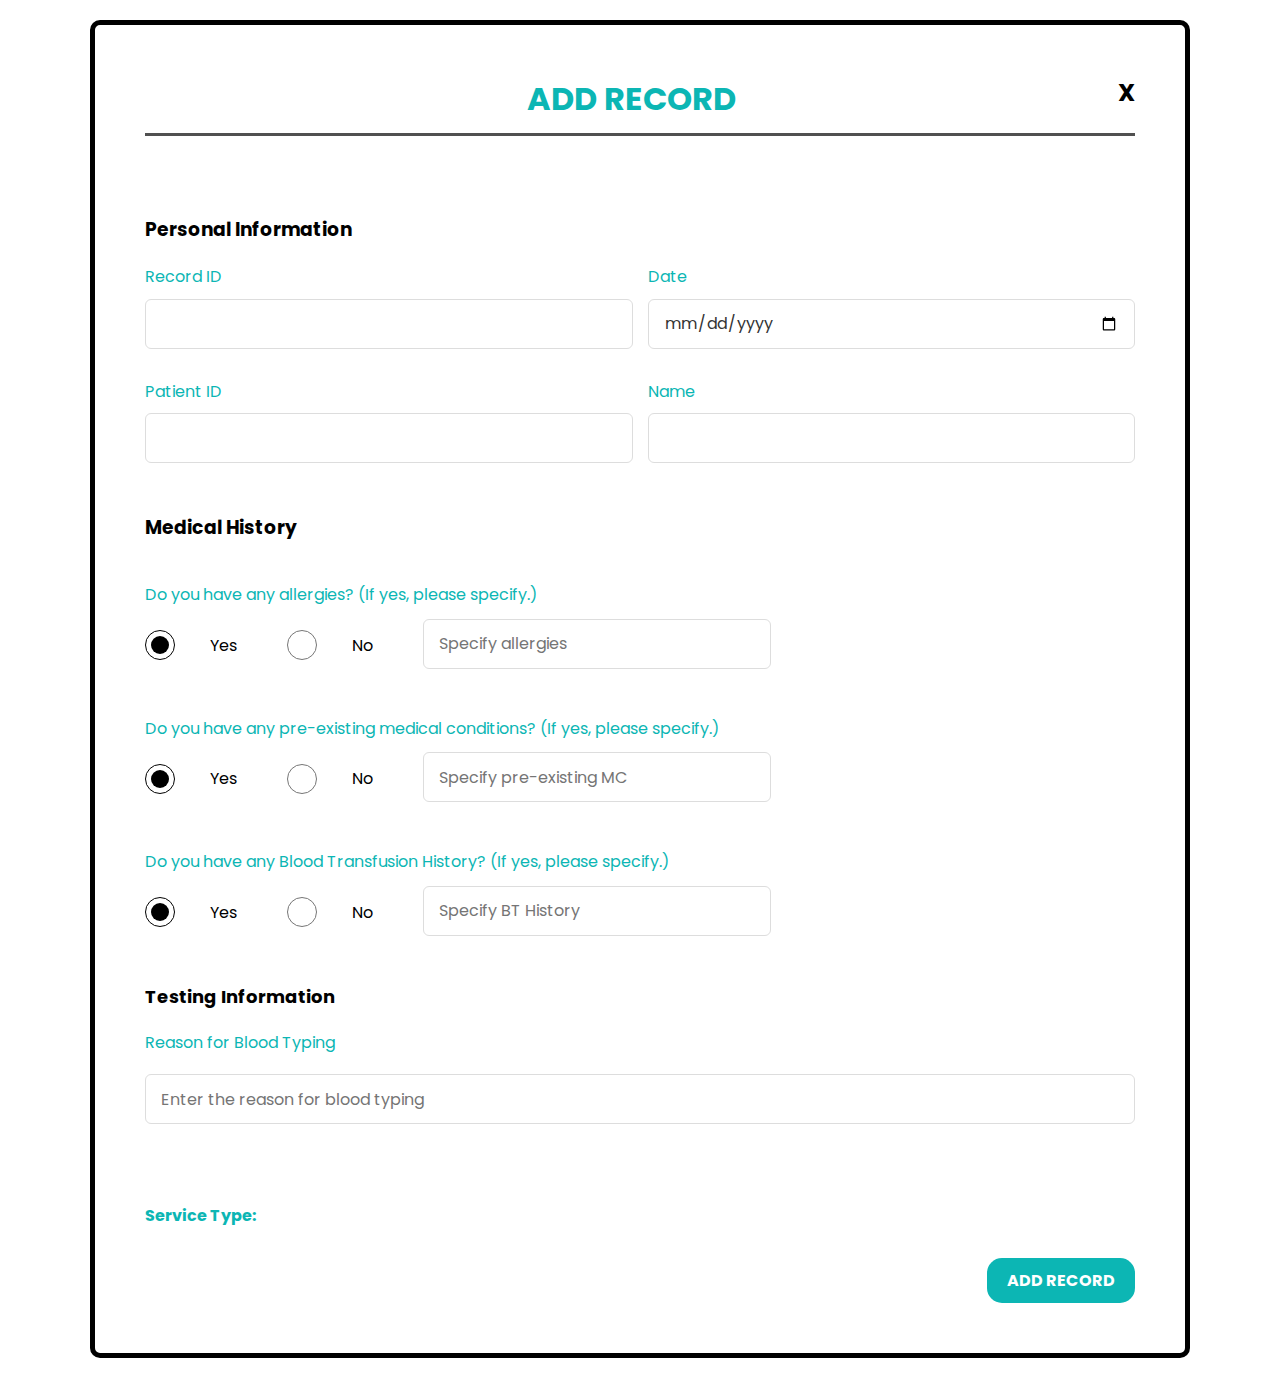
<file: BloodTypingForm.html>
<!DOCTYPE html>
<html lang="en">
  <head>
    <meta charset="UTF-8" />
    <meta name="viewport" content="width=device-width, initial-scale=1.0" />
    <meta http-equiv="X-UA-Compatible" content="ie=edge" />
    <!--<title>Registration Form in HTML CSS</title>-->
    <!---Custom CSS File--->
    <link rel="stylesheet" href="BloodTyping.css" />
  </head>
  <body>
    <section class="container">
      <div>
        <span class="close-button" onclick="closeForm()">X</span>
      </div>
      <div>
        <header style="font-weight: bold;">ADD RECORD</header>
      </div>
      <form action="#" class="form">
        <h3>Personal Information</h3>
        <div class="column">
          <div class="input-box">
            <label>Record ID</label>
            <input type="text"/>
          </div>
          <div class="input-box">
            <label>Date</label>
            <input type="date" placeholder="Enter birth date" required />
          </div>
        </div>
        <div class="column">
          <div class="input-box">
            <label>Patient ID</label>
            <input type="text"/>
          </div>
          <div class="input-box">
            <label>Name</label>
            <input type="text"/>
        </div>
        </div>
        <h3>Medical History</h3>
        <div class="ask-box">
          <h3 style="color: #0CB6B4;">Do you have any allergies? (If yes, please specify.)</h3>
          <div class="ask-option">
              <div class="ask">
                  <input type="radio" name="allergies" checked />
                  <label>Yes</label>
              </div>
              <div class="ask">
                  <input type="radio" name="allergies" />
                  <label>No</label>
              </div>
              <div class="column">
                  <div class="input-box" style="margin-top: -1%;">
                      <input type="text" placeholder="Specify allergies" />
                  </div>
              </div>
          </div>
      </div>
      
      <div class="ask-box">
          <h3 style="color: #0CB6B4;">Do you have any pre-existing medical conditions? (If yes, please specify.)</h3>
          <div class="ask-option">
              <div class="ask">
                  <input type="radio" name="medical-conditions" checked />
                  <label>Yes</label>
              </div>
              <div class="ask">
                  <input type="radio" name="medical-conditions" />
                  <label>No</label>
              </div>
              <div class="column">
                  <div class="input-box" style="margin-top: -1%;">
                      <input type="text" placeholder="Specify pre-existing MC" />
                  </div>
              </div>
          </div>
      </div>
      
      <div class="ask-box">
          <h3 style="color: #0CB6B4;">Do you have any Blood Transfusion History? (If yes, please specify.)</h3>
          <div class="ask-option">
              <div class="ask">
                  <input type="radio" name="transfusion-history" checked />
                  <label>Yes</label>
              </div>
              <div class="ask">
                  <input type="radio" name="transfusion-history" />
                  <label>No</label>
              </div>
              <div class="column">
                  <div class="input-box" style="margin-top: -1%;">
                      <input type="text" placeholder="Specify BT History" />
                  </div>
              </div>
          </div>
      </div>
      
        <h3 style="font-weight: bolder; font-size: 18px;">Testing Information</h3>
        <div class="input-box">
          <label>Reason for Blood Typing</label>
          <input type="text" placeholder="Enter the reason for blood typing" required />
        </div>
        <p>Service Type:</p>
        <button>ADD RECORD</button>
      </form>
    </section>
  </body>
  <script src="jscript.js"></script>
</html>
</file>
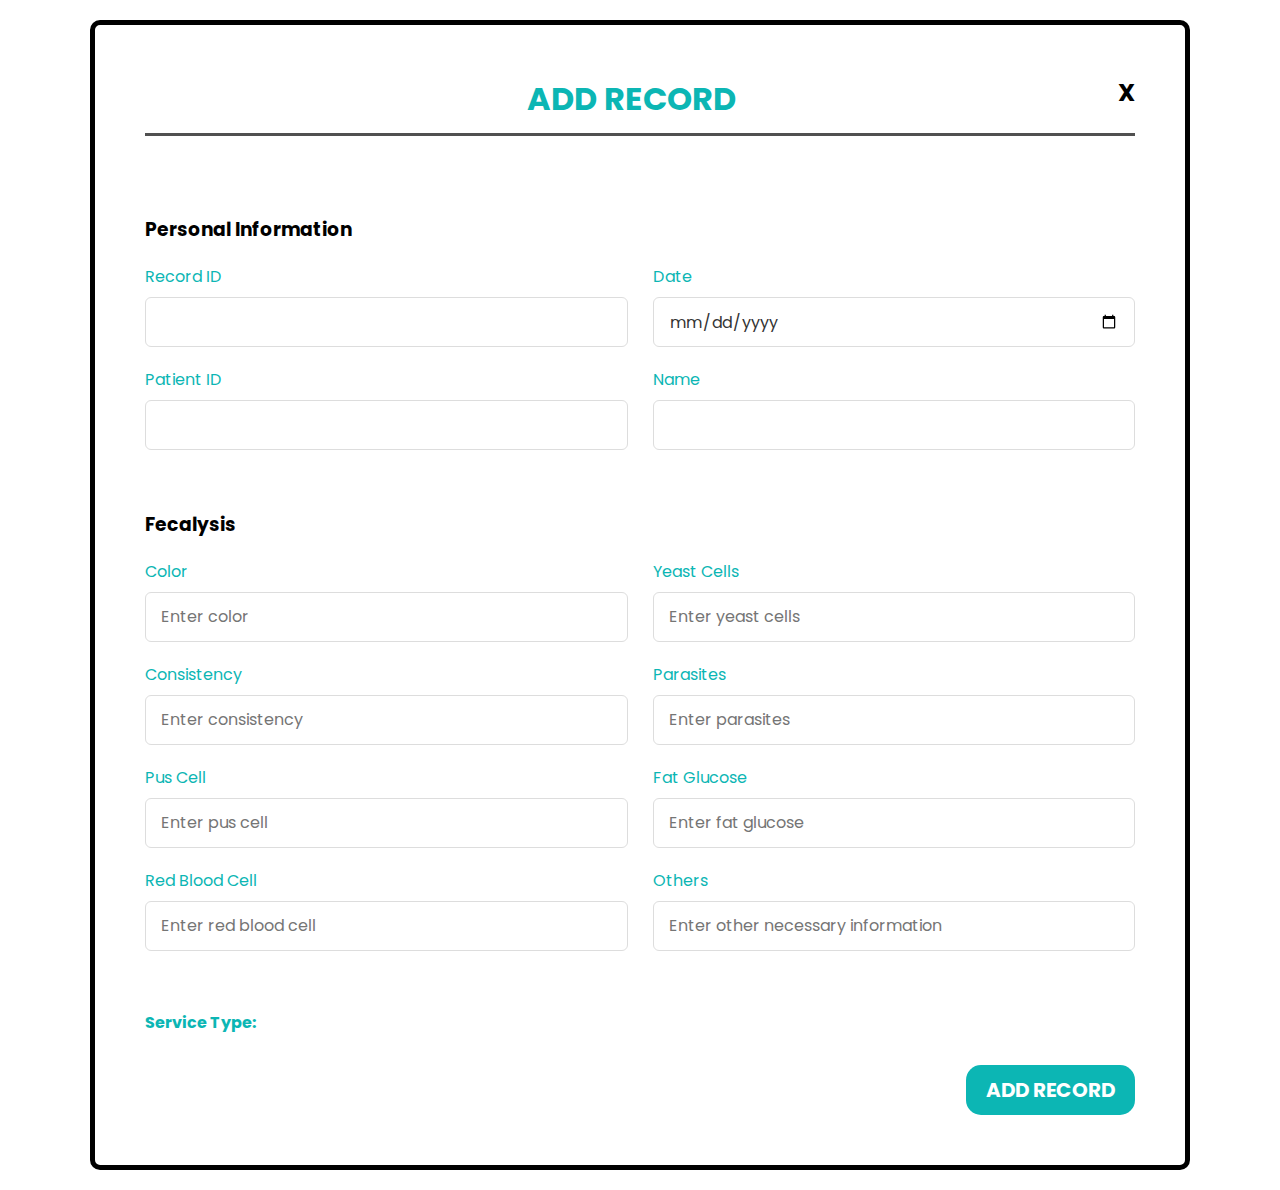
<file: FecalysisForm.html>
<!DOCTYPE html>
<html lang="en">
  <head>
    <meta charset="UTF-8" />
    <meta name="viewport" content="width=device-width, initial-scale=1.0" />
    <meta http-equiv="X-UA-Compatible" content="ie=edge" />
    <!--<title>Registration Form in HTML CSS</title>-->
    <!---Custom CSS File--->
    <link rel="stylesheet" href="fecalysis.css" />
  </head>
  <body>
    <section class="container">
      <div>
        <span class="close-button" onclick="closeForm()">X</span>
      </div>
      <div>
        <header style="font-weight: bold;">ADD RECORD</header>
      </div>
      <form action="#" class="form">
        <h3>Personal Information</h3>
        <div class="column">
          <div class="input-box">
            <label>Record ID</label>
            <input type="text"/>
          </div>
          <div class="input-box">
            <label>Date</label>
            <input type="date" placeholder="Enter birth date" required />
          </div>
        </div>
        <div class="column">
          <div class="input-box">
            <label>Patient ID</label>
            <input type="text"/>
          </div>
        <div class="input-box">
          <label>Name</label>
            <input type="text"/>
        </div>
        </div>
        <div class="input-box fecalysis">
          <h3>Fecalysis</h3>
          <div class="column">
            <div class="input-box">
              <label>Color</label>
              <input type="text" placeholder="Enter color" required/>
            </div>
            <div class="input-box">
              <label>Yeast Cells</label>
              <input type="text" placeholder="Enter yeast cells" required />
            </div>
          </div>
          <div class="column">
            <div class="input-box">
              <label>Consistency</label>
              <input type="text" placeholder="Enter consistency" required/>
            </div>
            <div class="input-box">
              <label>Parasites</label>
              <input type="text" placeholder="Enter parasites" required />
            </div>
          </div>
          <div class="column">
            <div class="input-box">
              <label>Pus Cell</label>
              <input type="text" placeholder="Enter pus cell" required/>
            </div>
            <div class="input-box">
              <label>Fat Glucose</label>
              <input type="text" placeholder="Enter fat glucose" required />
            </div>
          </div>
          <div class="column">
            <div class="input-box">
              <label>Red Blood Cell</label>
              <input type="text" placeholder="Enter red blood cell" required/>
            </div>
            <div class="input-box">
              <label>Others</label>
              <input type="text" placeholder="Enter other necessary information"/>
            </div>
          </div>
        </div>
        <p>Service Type:</p>
        <button>ADD RECORD</button>
      </form>
    </section>
  </body>
  <script src="script.js"></script>
</html>
</file>
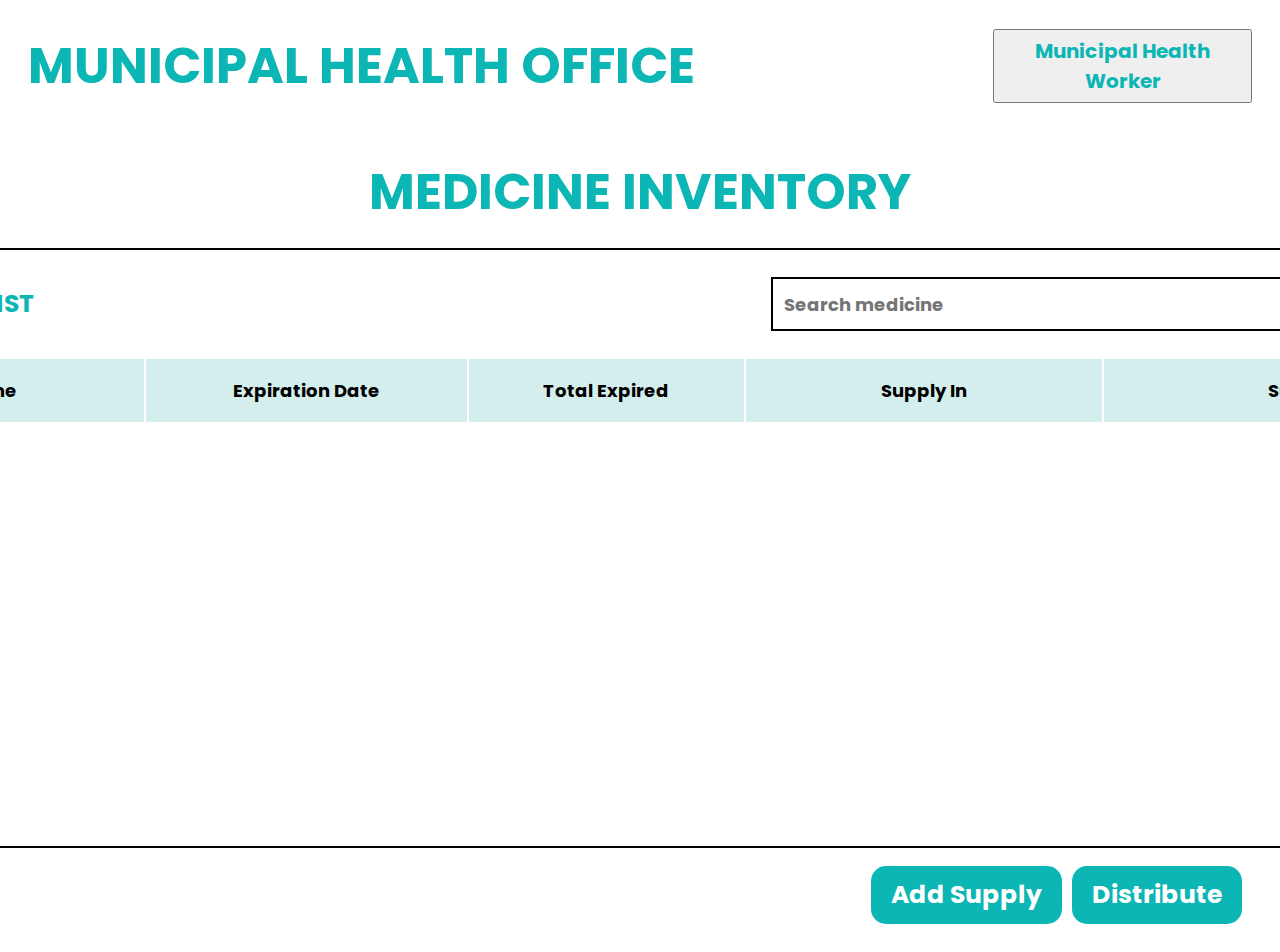
<file: medinventory.html>
<!DOCTYPE html>
<html>
<head>
    <style>
        @font-face {
            font-family: 'Poppins-Bold';
            src: url('font/Poppins/Poppins-Bold.ttf') format('truetype');
            font-weight: normal;
            font-size: 80%;
            font-style: normal;
        }
        .container {
            padding: 20px;
            display: flex;
            flex-direction: column;
            align-items: center;
        }
        .profile {
            display: flex;
            justify-content: space-between;
            align-items: center;
            width: 100%;
        }
        .profile-button {
            background-color: transparent;
            border-radius: 15px;
            color: #0CB6B4;
            font-family: 'Poppins-Bold';
        }
        .dropdown {
            position: relative;
            display: inline-block;
            stroke: #0CB6B4;
            color: #0CB6B4;
            font-family: 'Poppins-Bold';
        }

        .dropdown-content {
            display: none;
            position: absolute;
            background-color: #ffffff;
            min-width: 160px;
            box-shadow: 0 2px 4px 0 rgba(0, 0, 0, 0.2);
            z-index: 1;
        }

        .dropdown:hover .dropdown-content {
            display: block;
        }

        .dropdown-item {
            padding: 10px 15px;
            text-decoration: none;
            display: block;
            stroke: #0CB6B4;
            color: #0CB6B4;
            font-family: 'Poppins-Bold';
        }

        .dropdown-item:hover {
            background-color: #0CB6B4;
            color: rgb(255, 255, 255);
        }
        .municipal {
            text-align: center;
            text-transform: uppercase;
            color: #0CB6B4;
            font-family: 'Poppins-Bold';
            font-size: 50px;
        }
        .medicine-inventory {
            text-align: center;
            text-transform: uppercase;
            color: #0CB6B4;
            font-family: 'Poppins-Bold';
            font-size: 50px;
            margin-top: 50px;
        }
        .search-input {
            border: 2px solid #000;
            width: 80%;
            margin: 1%;
            font-size: 18px;
            font-family: 'Poppins-Bold';
        }
        .medicine-table-container {
            display: flex;
            flex-direction: column;
            align-items: center;
        }
        .medicine-table {
            border: 2px solid black;
            border-radius: 15px;
            width: 1800px;
            height: 600px;
            font-family: 'Poppins-Bold';
            margin: 1%;
        }
        .medicine-table th {
            font-family: 'Poppins-Bold';
            padding: 1%;
            font-size: 18px;
        }
        .medicine-table td {
            font-family: 'Poppins-Bold';
        }
        .action-button-container {
            display: flex;
            justify-content: flex-end;
            width: 100%;
        }
        .action-button {
            background-color: #0CB6B4;
            border: none;
            border-radius: 15px;
            color: white;
            padding: 10px 20px;
            margin-right: 10px;
            font-family: 'Poppins-Bold';
            font-size: 25px;
        }
    </style>
</head>
<body>
    <div class="container">
        <div class="profile">
            <div class="municipal">Municipal Health Office</div>
            <div class="dropdown">
                <button class="dropdown-button" style="color: #0CB6B4; font-family: Poppins-Bold; padding: 2%; font-size: 20px;">Municipal Health Worker</button>
                <div class="dropdown-content">
                    <a href="#" class="dropdown-item">Edit Profile</a>
                    <a href="#" class="dropdown-item">Logout</a>
                </div>
            </div>
        </div>
        <div class="medicine-inventory">Medicine Inventory</div>
        <div class="medicine-table-container">
            <table class="medicine-table">
                <thead>
                    <tr>
                        <th colspan="1">
                            <div>
                                <div style="color: #0CB6B4; font-family: 'Poppins-Bold'; font-size: 25px; text-transform: uppercase;">Medicine List</div>
                            </div>
                        </th>
                        <th colspan="2">
                        </th>
                        <th colspan="2">
                            <div class="center-text" style="display: flex; justify-content: center;">
                                <input type="text" class="search-input" placeholder="Search medicine" style="width: 100%; text-align: left; align-self: center; padding: 1.5%; font-family: Poppins-Bold;">
                            </div>
                        </th>                      
                    </tr>                    
                    <tr>
                        <th style="background-color: #D3EEED;">Medicine Name</th>
                        <th style="background-color: #D3EEED;">Expiration Date</th>
                        <th style="background-color: #D3EEED;">Total Expired</th>
                        <th style="background-color: #D3EEED;">Supply In</th>
                        <th style="background-color: #D3EEED;">Supply Out</th>
                    </tr>
                    
                </thead>
                <tbody>
                    <!-- Add 10 empty rows -->
                    <tr>
                        <td></td>
                        <td></td>
                        <td></td>
                        <td></td>
                        <td></td>
                    </tr>
                    <!-- ... (add more rows) ... -->
                </tbody>
            </table>
        </div>
        <div class="action-button-container">
            <button class="action-button">Add Supply</button>
            <button class="action-button">Distribute</button>
        </div>
    </div>
</body>
</html>
</file>
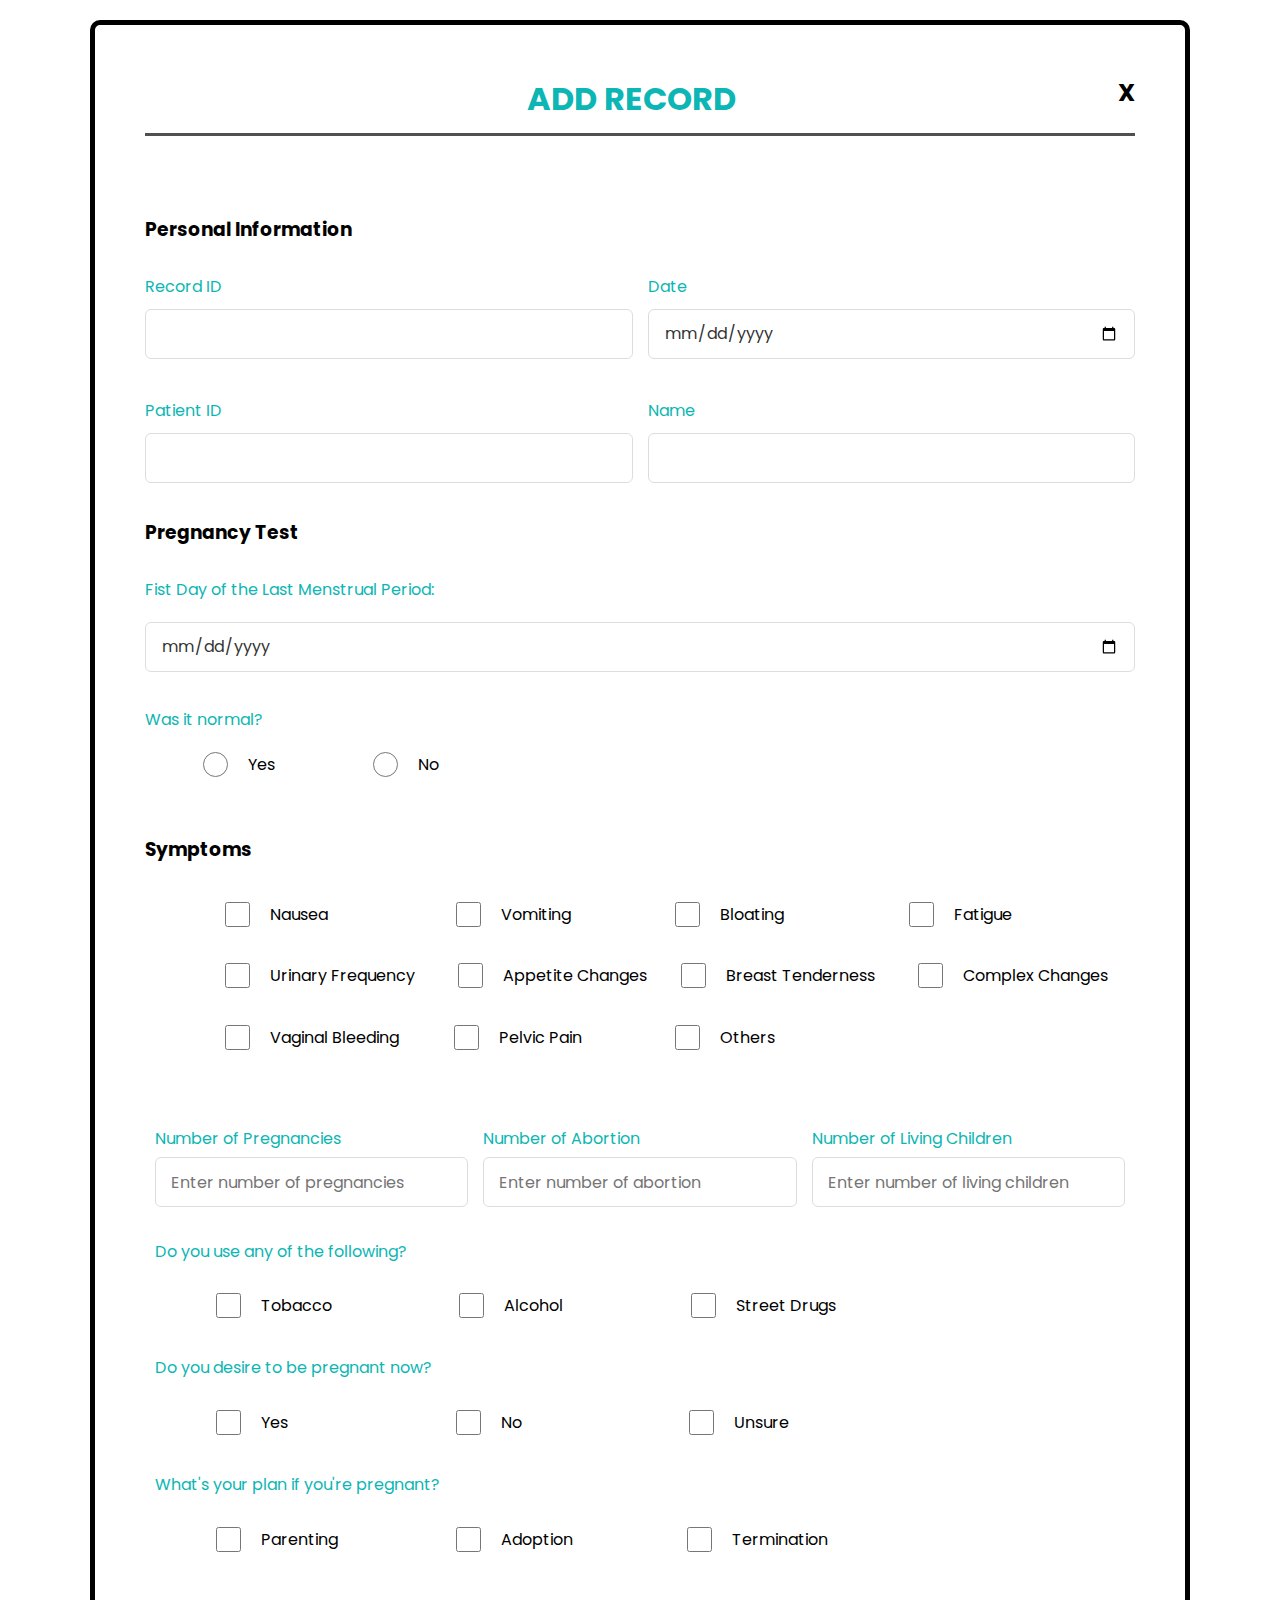
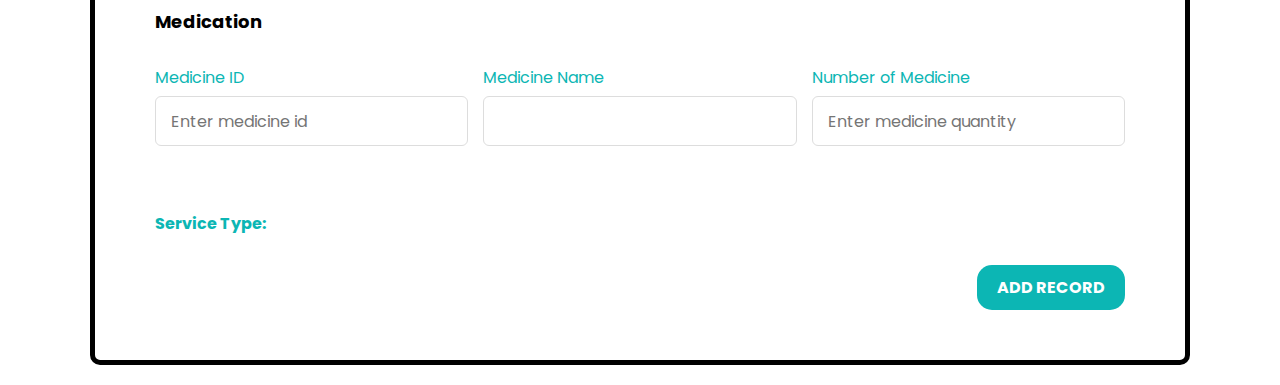
<file: PregnancyTestForm.html>
<!DOCTYPE html>
<html lang="en">
  <head>
    <meta charset="UTF-8" />
    <meta name="viewport" content="width=device-width, initial-scale=1.0" />
    <meta http-equiv="X-UA-Compatible" content="ie=edge" />
    <!--<title>Registration Form in HTML CSS</title>-->
    <!---Custom CSS File--->
    <link rel="stylesheet" href="Pregnancy.css" />
  </head>
  <body>
    <section class="container">
      <div>
        <span class="close-button" onclick="closeForm()">X</span>
      </div>
      <div>
        <header style="font-weight: bold;">ADD RECORD</header>
      </div>
      <form action="#" class="form">
        <h3>Personal Information</h3>
        <div class="column">
          <div class="input-box">
            <label>Record ID</label>
            <input type="text"/>
          </div>
          <div class="input-box">
            <label>Date</label>
            <input type="date" placeholder="Enter birth date" required />
          </div>
        </div>
        <div class="column">
          <div class="input-box">
            <label>Patient ID</label>
            <input type="text"/>
          </div>
          <div class="input-box">
            <label>Name</label>
            <input type="text"/>
        </div>
        </div>
        <h3>Pregnancy Test</h3>
        <div class="column">
          <div class="input-box">
            <label>Fist Day of the Last Menstrual Period: </label>
            <input type="date"  required />
          </div>
          </div>
          <div class="ask-box">
            <h3 style="color: #0CB6B4;">Was it normal?</h3>
            <div class="ask-option">
              <div class="ask">
                <input type="radio" name="medical-conditions"/>
                <label>Yes</label>
              </div>
              <div class="ask" >
                <input type="radio" name="medical-conditions" />
                <label >No</label>
              </div>
            </div>
        </div>
        
        <h3>Symptoms</h3>
        <div class="ask-box" style="margin: 1%;">
          <div class="ask-option">
            <div class="ask" style="margin-top: 1%; margin-left: 4.5%; margin-bottom: 3%; margin-right: 4%;">
              <input type="checkbox" name="nausea" />
              <label>Nausea</label>
          </div>
          <div class="ask" style="margin-top: 1%; margin-left: 4.5%; margin-bottom: 3%; margin-right: 1.50%;">
              <input type="checkbox" name="vomiting" />
              <label>Vomiting</label>
          </div>
          <div class="ask" style="margin-top: 1%; margin-left: 4.5%; margin-bottom: 3%; margin-right: 3.75%;">
              <input type="checkbox" name="bloating" />
              <label>Bloating</label>
          </div>
          <div class="ask" style="margin-top: 1%; margin-left: 4.5%; margin-bottom: 3%;">
              <input type="checkbox" name="fatigue" />
              <label>Fatigue</label>
          </div>
          <div class="ask" style="margin-top: 1%; margin-left: 4.5%; margin-bottom: 3%; margin-right: -5.25%;">
              <input type="checkbox" name="urinary" />
              <label>Urinary Frequency</label>
          </div>
          <div class="ask" style="margin-top: 1%; margin-left: 4.5%; margin-bottom: 3%; margin-right: -6.25%;">
              <input type="checkbox" name="appetite" />
              <label>Appetite Changes</label>
          </div>
          <div class="ask" style="margin-top: 1%; margin-left: 4.5%; margin-bottom: 3%;  margin-right: -5.25%;">
              <input type="checkbox" name="breast" />
              <label>Breast Tenderness</label>
          </div>
          <div class="ask" style="margin-top: 1%; margin-left: 4.5%; margin-bottom: 3%; margin-right: -10.50%;">
              <input type="checkbox" name="complex" />
              <label>Complex Changes</label>
          </div>
          <div class="ask" style="margin-top: 1%; margin-left: 4.5%; margin-bottom: 3%; margin-right: -4%;">
              <input type="checkbox" name="vaginal" />
              <label>Vaginal Bleeding</label>
          </div>
          <div class="ask" style="margin-top: 1%; margin-left: 4.5%; margin-bottom: 3%; margin-right: .25%;">
              <input type="checkbox" name="pelvic" />
              <label>Pelvic Pain</label>
          </div>
          <div class="ask" style="margin-top: 1%; margin-left: 4.5%; margin-bottom: 3%;">
            <input type="checkbox" name="others" />
            <label>Others</label>
          </div>
          </div>
          <div class="column">
            <div class="input-box">
              <label>Number of Pregnancies</label>
              <input type="number" placeholder="Enter number of pregnancies"/>
            </div>
            <div class="input-box">
              <label>Number of Abortion</label>
              <input type="number" placeholder="Enter number of abortion" required />
            </div>
            <div class="input-box">
              <label>Number of Living Children</label>
              <input type="number" placeholder="Enter number of living children" required />
            </div>
          </div>
          <h3 style="color: #0CB6B4;">Do you use any of the following?</h3>
          <div class="ask-box">
            <div class="ask-option" style="margin-top: 5%;">
              <div class="ask" style=" margin-left: 3.5%; margin-bottom: 3%; margin-right: 5%;">
                <input type="checkbox" name="tobacco" />
                <label>Tobacco</label>
            </div>
            <div class="ask" style=" margin-left: 3.5%; margin-bottom: 3%; margin-right: 5%;">
                <input type="checkbox" name="alcohol" />
                <label>Alcohol</label>
            </div>
            <div class="ask" style=" margin-left: 3.5%; margin-bottom: 3%; ">
                <input type="checkbox" name="street" />
                <label>Street Drugs</label>
            </div>
          </div>
          <h3 style="color: #0CB6B4; margin-top: -2%;">Do you desire to be pregnant now?</h3>
          <div class="ask-box">
            <div class="ask-option" style="margin-top: 5%;">
              <div class="ask" style=" margin-left: 3.5%; margin-bottom: 3%; margin-right: 9.50%;">
                <input type="checkbox" name="tobacco" />
                <label>Yes</label>
            </div>
            <div class="ask" style=" margin-left: 3.5%; margin-bottom: 3%; margin-right: 9.25%;">
                <input type="checkbox" name="alcohol" />
                <label>No</label>
            </div>
            <div class="ask" style=" margin-left: 3.5%; margin-bottom: 3%; ">
                <input type="checkbox" name="street" />
                <label>Unsure</label>
            </div>
          </div>
          <h3 style="color: #0CB6B4; margin-top: -2%;">What's your plan if you're pregnant?</h3>
          <div class="ask-box">
            <div class="ask-option" style="margin-top: 5%;">
              <div class="ask" style=" margin-left: 3.5%; margin-bottom: 3%; margin-right: 4%;">
                <input type="checkbox" name="tobacco" />
                <label>Parenting</label>
            </div>
            <div class="ask" style=" margin-left: 3.5%; margin-bottom: 3%; margin-right: 3.50%;">
                <input type="checkbox" name="alcohol" />
                <label>Adoption</label>
            </div>
            <div class="ask" style=" margin-left: 3.5%; margin-bottom: 3%; ">
                <input type="checkbox" name="street" />
                <label>Termination</label>
            </div>
          </div>

        <h3 style="font-weight: bolder; font-size: 18px;">Medication</h3>
        <div class="column">
          <div class="input-box">
            <label>Medicine ID</label>
            <input type="number" placeholder="Enter medicine id"/>
          </div>
          <div class="input-box">
            <label>Medicine Name</label>
            <input type="text" />
          </div>
          <div class="input-box">
            <label>Number of Medicine</label>
            <input type="number" placeholder="Enter medicine quantity" required />
          </div>
        </div>
        <p>Service Type:</p>
        <button>ADD RECORD</button>
      </form>
    </section>
  </body>
  <script src="jscript.js"></script>
</html>
</file>
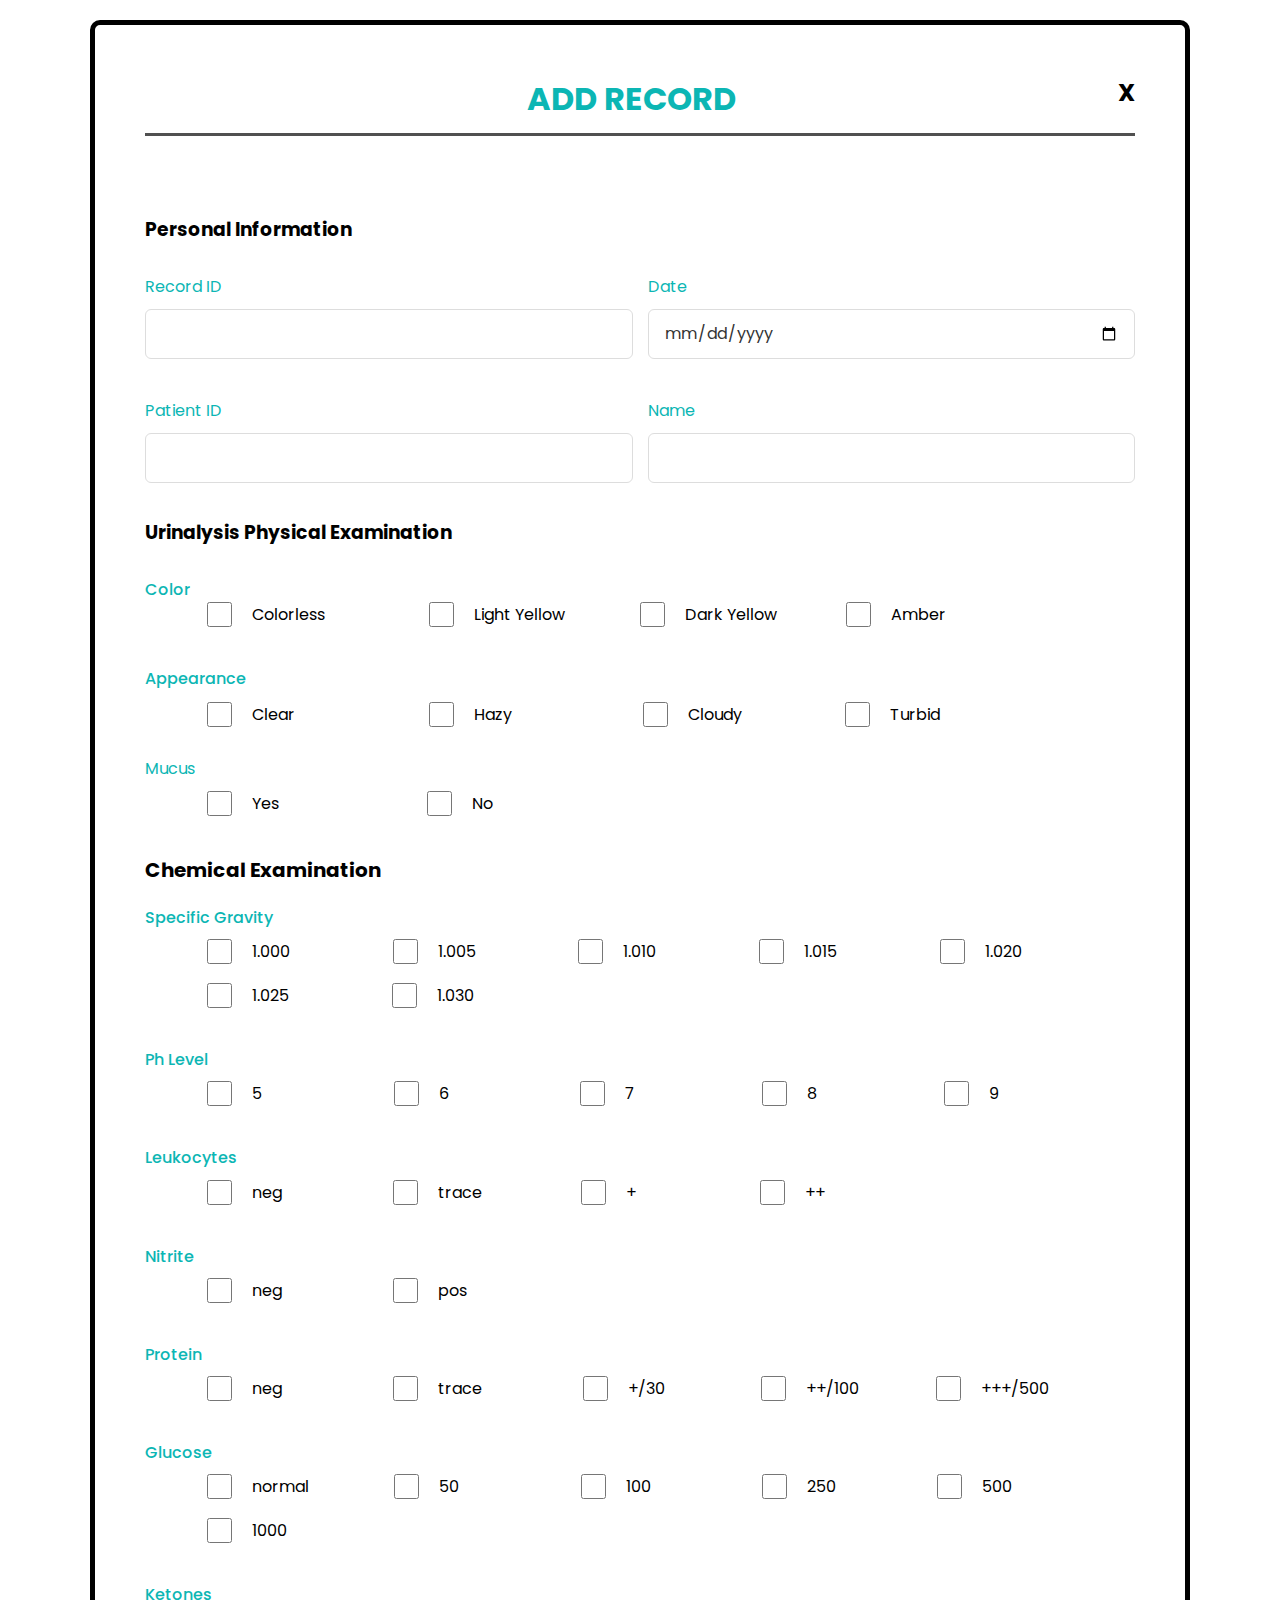
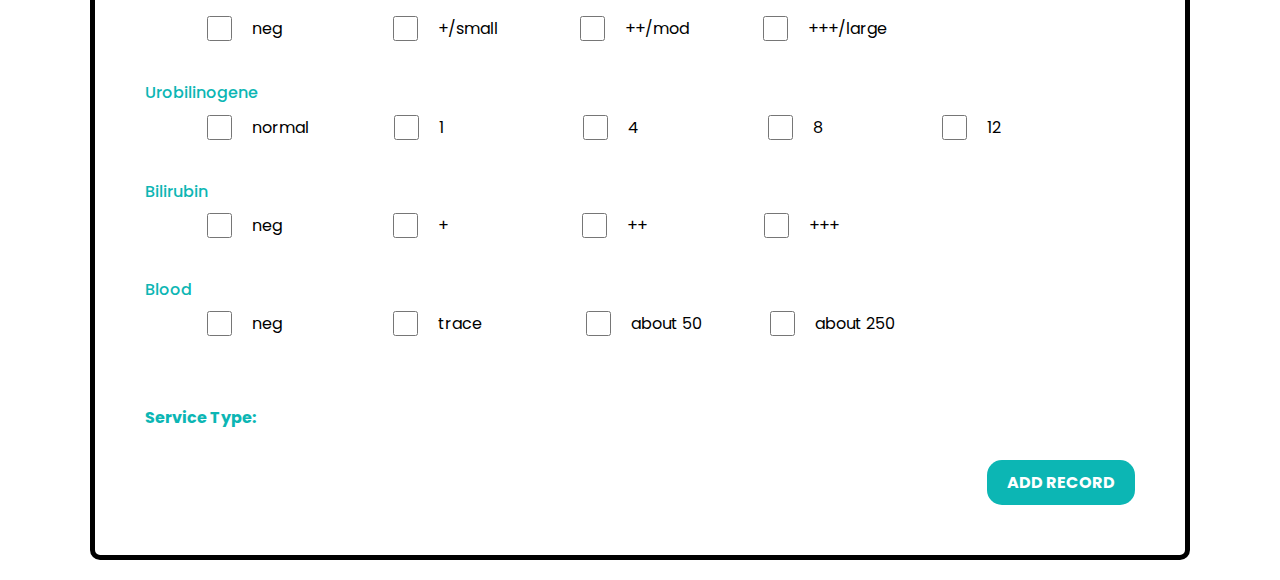
<file: UrinalysisForm.html>
<!DOCTYPE html>
<html lang="en">
  <head>
    <meta charset="UTF-8" />
    <meta name="viewport" content="width=device-width, initial-scale=1.0" />
    <meta http-equiv="X-UA-Compatible" content="ie=edge" />
    <!--<title>Registration Form in HTML CSS</title>-->
    <!---Custom CSS File--->
    <link rel="stylesheet" href="Pregnancy.css" />
  </head>
  <body>
    <section class="container">
      <div>
        <span class="close-button" onclick="closeForm()">X</span>
      </div>
      <div>
        <header style="font-weight: bold;">ADD RECORD</header>
      </div>
      <form action="#" class="form">
        <h3>Personal Information</h3>
        <div class="column">
          <div class="input-box">
            <label>Record ID</label>
            <input type="text"/>
          </div>
          <div class="input-box">
            <label>Date</label>
            <input type="date" placeholder="Enter birth date" required />
          </div>
        </div>
        <div class="column">
          <div class="input-box">
            <label>Patient ID</label>
            <input type="text"/>
          </div>
          <div class="input-box">
            <label>Name</label>
            <input type="text"/>
        </div>
        </div>
        <h3>Urinalysis Physical Examination</h3>
          <h3 style="color: #0CB6B4; font-weight: 500; margin-top: 3%; font-size: 16px;" >Color</h3>
          <div class="ask-box">
            <div class="ask-option" style="margin-top: 2%;">
              <div class="ask" style=" margin-left: 3.5%; margin-bottom: 1%; margin-right: 2.25%;">
                <input type="checkbox" name="tobacco" />
                <label>Colorless</label>
            </div>
            <div class="ask" style=" margin-left: 3.5%; margin-bottom: 1%; margin-right: -.75%;">
                <input type="checkbox" name="alcohol" />
                <label>Light Yellow</label>
            </div>
            <div class="ask" style=" margin-left: 3.5%; margin-bottom: 1%; margin-right: -1.50%;">
                <input type="checkbox" name="street" />
                <label>Dark Yellow</label>
            </div>
            <div class="ask" style=" margin-left: 3.5%; margin-bottom: 1%; ">
                <input type="checkbox" name="street" />
                <label>Amber</label>
            </div>
          </div>

          <h3 style="color: #0CB6B4; font-weight: 500; margin-top: 1%; font-size: 16px;" >Appearance</h3>
          <div class="ask-box">
            <div class="ask-option" style="margin-top: 3%;">
              <div class="ask" style=" margin-left: 3.5%; margin-bottom: 1%; margin-right: 5.50%;">
                <input type="checkbox" name="tobacco" />
                <label>Clear</label>
            </div>
            <div class="ask" style=" margin-left: 3.5%; margin-bottom: 1%; margin-right: 5.25%;">
                <input type="checkbox" name="alcohol" />
                <label>Hazy</label>
            </div>
            <div class="ask" style=" margin-left: 3.5%; margin-bottom: 1%; ">
                <input type="checkbox" name="street" />
                <label>Cloudy</label>
            </div>
            <div class="ask" style=" margin-left: 3.5%; margin-bottom: 1%; ">
                <input type="checkbox" name="street" />
                <label>Turbid</label>
            </div>
          </div>
        </div>
          <div class="ask-box">
            <h3 style="color: #0CB6B4;">Mucus</h3>
            <div class="ask-option" style="margin-top: 2%;">
              <div class="ask" style=" margin-left: 3.5%; margin-bottom: 1%; margin-right: 7%;">
                <input type="checkbox" name="medical-conditions"/>
                <label>Yes</label>
              </div>
              <div class="ask" style=" margin-left: 3.5%; margin-bottom: 1%; " >
                <input type="checkbox" name="medical-conditions" />
                <label >No</label>
              </div>
            </div>
          </div>
            <h3 style="font-weight: bolder; font-size: 20px;">Chemical Examination</h3>


            <h3 style="color: #0CB6B4; font-weight: 500; margin-top: 2%; font-size: 16px;" >Specific Gravity</h3>
            <div class="ask-box">
              <div class="ask-option" style="margin-top: 1%;">
                <div class="ask" style=" margin-left: 3.5%; margin-bottom: 1%; margin-top: 1%;">
                  <input type="checkbox" name="tobacco" />
                  <label>1.000</label>
              </div>
              <div class="ask" style=" margin-left: 3.5%; margin-bottom: 1%; margin-top: 1%;">
                  <input type="checkbox" name="alcohol" />
                  <label>1.005</label>
              </div>
              <div class="ask" style=" margin-left: 3.5%; margin-bottom: 1%; margin-top: 1%;">
                  <input type="checkbox" name="street" />
                  <label>1.010</label>
              </div>
              <div class="ask" style=" margin-left: 3.5%; margin-bottom: 1%; margin-top: 1%;">
                  <input type="checkbox" name="street" />
                  <label>1.015</label>
              </div>
              <div class="ask" style=" margin-left: 3.5%; margin-bottom: 1%; margin-top: 1%;">
                <input type="checkbox" name="street" />
                <label>1.020</label>
            </div>
            <div class="ask" style=" margin-left: 3.5%; margin-bottom: 1%; margin-top: 1%;">
                <input type="checkbox" name="street" />
                <label>1.025</label>
            </div>
            <div class="ask" style=" margin-left: 3.5%; margin-bottom: 1%; margin-top: 1%;">
                <input type="checkbox" name="street" />
                <label>1.030</label>
            </div>

            </div>
          </div>
  
          <h3 style="color: #0CB6B4; font-weight: 500; font-size: 16px;" >Ph Level</h3>
          <div class="ask-box">
            <div class="ask-option" style="margin-top: 1%;">
              <div class="ask" style=" margin-left: 3.5%; margin-bottom: 1%; margin-top: 1%; margin-right: 5.25%;">
                <input type="checkbox" name="street" />
                <label>5</label>
            </div>
              <div class="ask" style=" margin-left: 3.5%; margin-bottom: 1%; margin-top: 1%; margin-right: 5.25%;">
                <input type="checkbox" name="tobacco" />
                <label>6</label>
            </div>
            <div class="ask" style=" margin-left: 3.5%; margin-bottom: 1%; margin-top: 1%; margin-right: 4.75%;">
                <input type="checkbox" name="alcohol" />
                <label>7</label>
            </div>
            <div class="ask" style=" margin-left: 3.5%; margin-bottom: 1%; margin-top: 1%; margin-right: 4.75%;">
                <input type="checkbox" name="street" />
                <label>8</label>
            </div>
            <div class="ask" style=" margin-left: 3.5%; margin-bottom: 1%; margin-top: 1%;">
                <input type="checkbox" name="street" />
                <label>9</label>
            </div>
          </div>
        </div>

        <h3 style="color: #0CB6B4; font-weight: 500; font-size: 16px;" >Leukocytes</h3>
          <div class="ask-box">
            <div class="ask-option" style="margin-top: 1%;">
              <div class="ask" style=" margin-left: 3.5%; margin-bottom: 1%; margin-top: 1%; margin-right: 3%;">
                <input type="checkbox" name="street" />
                <label>neg</label>
            </div>
              <div class="ask" style=" margin-left: 3.5%; margin-bottom: 1%; margin-top: 1%; margin-right: 1.75%;">
                <input type="checkbox" name="tobacco" />
                <label>trace</label>
            </div>
            <div class="ask" style=" margin-left: 3.5%; margin-bottom: 1%; margin-top: 1%; margin-right: 4.50%;">
                <input type="checkbox" name="alcohol" />
                <label>+</label>
            </div>
            <div class="ask" style=" margin-left: 3.5%; margin-bottom: 1%; margin-top: 1%;">
                <input type="checkbox" name="street" />
                <label>++</label>
            </div>
          </div>
        </div>

        <h3 style="color: #0CB6B4; font-weight: 500; font-size: 16px;" >Nitrite</h3>
          <div class="ask-box">
            <div class="ask-option" style="margin-top: 1%;">
              <div class="ask" style=" margin-left: 3.5%; margin-bottom: 1%; margin-top: 1%; margin-right: 3%;">
                <input type="checkbox" name="street" />
                <label>neg</label>
            </div>
              <div class="ask" style=" margin-left: 3.5%; margin-bottom: 1%; margin-top: 1%;">
                <input type="checkbox" name="tobacco" />
                <label>pos</label>
            </div>
          </div>
        </div>

        <h3 style="color: #0CB6B4; font-weight: 500; font-size: 16px;" >Protein</h3>
        <div class="ask-box">
          <div class="ask-option" style="margin-top: 1%;">
            <div class="ask" style=" margin-left: 3.5%; margin-bottom: 1%; margin-top: 1%; margin-right: 3%;">
              <input type="checkbox" name="street" />
              <label>neg</label>
          </div>
            <div class="ask" style=" margin-left: 3.5%; margin-bottom: 1%; margin-top: 1%; margin-right: 2%;">
              <input type="checkbox" name="tobacco" />
              <label>trace</label>
          </div>
          <div class="ask" style=" margin-left: 3.5%; margin-bottom: 1%; margin-top: 1%; margin-right: 1.5%;">
              <input type="checkbox" name="alcohol" />
              <label>+/30</label>
          </div>
          <div class="ask" style=" margin-left: 3.5%; margin-bottom: 1%; margin-top: 1%; margin-right: -.65%;">
              <input type="checkbox" name="street" />
              <label>++/100</label>
          </div>
          <div class="ask" style=" margin-left: 3.5%; margin-bottom: 1%; margin-top: 1%;">
              <input type="checkbox" name="street" />
              <label>+++/500</label>
          </div>
        </div>
      </div>

      <h3 style="color: #0CB6B4; font-weight: 500; font-size: 16px;" >Glucose</h3>
        <div class="ask-box">
          <div class="ask-option" style="margin-top: 1%;">
            <div class="ask" style=" margin-left: 3.5%; margin-bottom: 1%; margin-top: 1%; margin-right: .25%;">
              <input type="checkbox" name="street" />
              <label>normal</label>
          </div>
            <div class="ask" style=" margin-left: 3.5%; margin-bottom: 1%; margin-top: 1%; margin-right: 4.25%;">
              <input type="checkbox" name="tobacco" />
              <label>50</label>
          </div>
          <div class="ask" style=" margin-left: 3.5%; margin-bottom: 1%; margin-top: 1%; margin-right: 3%;">
              <input type="checkbox" name="alcohol" />
              <label>100</label>
          </div>
          <div class="ask" style=" margin-left: 3.5%; margin-bottom: 1%; margin-top: 1%; margin-right: 2%;">
              <input type="checkbox" name="street" />
              <label>250</label>
          </div>
          <div class="ask" style=" margin-left: 3.5%; margin-bottom: 1%; margin-top: 1%;">
              <input type="checkbox" name="street" />
              <label>500</label>
          </div>
          <div class="ask" style=" margin-left: 3.5%; margin-bottom: 1%; margin-top: 1%;">
            <input type="checkbox" name="street" />
            <label>1000</label>
        </div>
        </div>
      </div>

      <h3 style="color: #0CB6B4; font-weight: 500; font-size: 16px;" >Ketones</h3>
      <div class="ask-box">
        <div class="ask-option" style="margin-top: 1%;">
          <div class="ask" style=" margin-left: 3.5%; margin-bottom: 1%; margin-top: 1%;  margin-right: 3%;">
            <input type="checkbox" name="street" />
            <label>neg</label>
        </div>
          <div class="ask" style=" margin-left: 3.5%; margin-bottom: 1%; margin-top: 1%; margin-right: .01%;">
            <input type="checkbox" name="tobacco" />
            <label>+/small</label>
        </div>
        <div class="ask" style=" margin-left: 3.5%; margin-bottom: 1%; margin-top: 1%; margin-right: -1%;">
            <input type="checkbox" name="alcohol" />
            <label>++/mod</label>
        </div>
        <div class="ask" style=" margin-left: 3.5%; margin-bottom: 1%; margin-top: 1%;">
            <input type="checkbox" name="street" />
            <label>+++/large</label>
        </div>
      </div>
    </div>

    <h3 style="color: #0CB6B4; font-weight: 500; font-size: 16px;" >Urobilinogene</h3>
    <div class="ask-box">
      <div class="ask-option" style="margin-top: 1%;">
        <div class="ask" style=" margin-left: 3.5%; margin-bottom: 1%; margin-top: 1%; margin-right: .25%;">
          <input type="checkbox" name="street" />
          <label>normal</label>
      </div>
        <div class="ask" style=" margin-left: 3.5%; margin-bottom: 1%; margin-top: 1%; margin-right: 6%;">
          <input type="checkbox" name="tobacco" />
          <label>1</label>
      </div>
      <div class="ask" style=" margin-left: 3.5%; margin-bottom: 1%; margin-top: 1%; margin-right: 5%;">
          <input type="checkbox" name="alcohol" />
          <label>4</label>
      </div>
      <div class="ask" style=" margin-left: 3.5%; margin-bottom: 1%; margin-top: 1%; margin-right: 4%;">
          <input type="checkbox" name="street" />
          <label>8</label>
      </div>
      <div class="ask" style=" margin-left: 3.5%; margin-bottom: 1%; margin-top: 1%;">
        <input type="checkbox" name="street" />
        <label>12</label>
    </div>
    </div>
  </div>

  <h3 style="color: #0CB6B4; font-weight: 500; font-size: 16px;" >Bilirubin</h3>
    <div class="ask-box">
      <div class="ask-option" style="margin-top: 1%;">
        <div class="ask" style=" margin-left: 3.5%; margin-bottom: 1%; margin-top: 1%; margin-right: 3.05%;">
          <input type="checkbox" name="street" />
          <label>neg</label>
      </div>
        <div class="ask" style=" margin-left: 3.5%; margin-bottom: 1%; margin-top: 1%; margin-right: 5.50%;">
          <input type="checkbox" name="tobacco" />
          <label>+</label>
      </div>
      <div class="ask" style=" margin-left: 3.5%; margin-bottom: 1%; margin-top: 1%; margin-right: 3.75%;">
          <input type="checkbox" name="alcohol" />
          <label>++</label>
      </div>
      <div class="ask" style=" margin-left: 3.5%; margin-bottom: 1%; margin-top: 1%;">
          <input type="checkbox" name="street" />
          <label>+++</label>
      </div>
    </div>
  </div>

  <h3 style="color: #0CB6B4; font-weight: 500; font-size: 16px;" >Blood</h3>
    <div class="ask-box">
      <div class="ask-option" style="margin-top: 1%;">
        <div class="ask" style=" margin-left: 3.5%; margin-bottom: 1%; margin-top: 1%; margin-right: 3.05%;">
          <input type="checkbox" name="street" />
          <label>neg</label>
      </div>
        <div class="ask" style=" margin-left: 3.5%; margin-bottom: 1%; margin-top: 1%; margin-right: 2.25%;">
          <input type="checkbox" name="tobacco" />
          <label>trace</label>
      </div>
      <div class="ask" style=" margin-left: 3.5%; margin-bottom: 1%; margin-top: 1%; margin-right: -1.50%;">
          <input type="checkbox" name="alcohol" />
          <label>about 50</label>
      </div>
      <div class="ask" style=" margin-left: 3.5%; margin-bottom: 1%; margin-top: 1%;">
          <input type="checkbox" name="street" />
          <label>about 250</label>
      </div>
    </div>
  </div>
  <p>Service Type:</p>
        <button>ADD RECORD</button>
      </form>
    </section>
  </body>
  <script src="jscript.js"></script>
</html>
</file>
<file: BloodTyping.css>
/* Import Google font - Poppins */
@import url("https://fonts.googleapis.com/css2?family=Poppins:wght@200;300;400;500;600;700&display=swap");
* {
  margin: 0;
  padding: 0;
  box-sizing: border-box;
  font-family: "Poppins", sans-serif;
}
h3{
  margin-top: 40px;
  font-weight: bold;
}
p{
  margin-top: 6%;
  color: #0CB6B4;
  font-weight: bold;
}
body {
  min-height: 100vh;
  display: flex;
  align-items: center;
  justify-content: center;
  padding: 20px;
  background: rgb(255, 255, 255);
}
.container {
  position: relative;
  max-width: 1100px;
  width: 100%;
  background: #ffffff;
  padding: 50px;
  border-radius: 10px;
  border: 5px solid #000; /* Change the color value here */
}

.container header {
  font-size: 2rem;
  font-weight: bolder;
  color: #0CB6B4;
  font-weight: 500;
  text-align: center;
  margin-bottom: 8%;
  border-bottom: 3px solid #505050; /* Add this line for the border */
  padding-bottom: 10px; /* Adjust this value to customize the space between header text and the line */
}

.close-button {
  background-color: transparent;
  border: none;
  font-family: "Poppins";
  font-weight: bolder;
  font-size: 1.5rem;
  cursor: pointer;
  float: right;
}

/* Adjust the color and style of the close button on hover if desired */
.close-button:hover {
  color: red; /* Change to your desired color */
}


.container .form {
  margin-top: 30px;
  border-radius: 20%;
  border: #0CB6B4;
}

.form .input-box {
  width: 100%;
  margin-top: 20px;
}
.input-box label {
  color: #0CB6B4;
  margin-top: 2%;
  margin-bottom: 2%;
}
.form :where(.input-box input, .select-box) {
  position: relative;
  height: 50px;
  width: 100%;
  outline: none;
  font-size: 1rem;
  color: #333;
  margin-top: 2%;
  margin-bottom: 2%;
  border: 1px solid #ddd;
  border-radius: 6px;
  padding: 0 15px;
}
.input-box input:focus {
  box-shadow: 0 1px 0 rgba(0, 0, 0, 0.1);
}
.form .column {
  display: flex;
  column-gap: 25px;
}
.form button {
  font-weight: bold;
  margin-top: 8%;
  background-color: #0CB6B4; /* Blue color */
  color: #fff; /* White text */
  padding: 10px 20px; /* Adjust padding as needed */
  border: none;
  border-radius: 15px; /* Rounds the corners */
  cursor: pointer;
  font-size: 16px;
  font-family: "Poppins", sans-serif;
  float: right;
}
.input-box input:focus {
  box-shadow: 0 1px 0 rgba(0, 0, 0, 0.1);
}
.form .column {
  display: flex;
  column-gap: 15px;
}
.form .ask-box {
  margin-top: 20px;
}
.ask-box h3 {
  color: #000000;
  font-size: 1rem;
  font-weight: 400;
  margin-bottom: 8px;
}
.form :where(.ask-option, .ask) {
  display: flex;
  align-items: center;
  column-gap: 50px;
  flex-wrap: wrap;
}
.form .ask {
  column-gap: 35px;
}
.ask input {
  accent-color: rgb(0, 0, 0);
  width: 30px;
  height: 30px;
}
.form :where(.ask input, .ask label) {
  cursor: pointer;
}
.ask label {
  color: #000000;
}
.address :where(input, .select-box) {
  margin-top: 15px;
}
.select-box select {
  height: 100%;
  width: 100%;
  outline: none;
  border: none;
  color: #707070;
  font-size: 1rem;
}
.form button {
  font-weight: bold;
  margin-top: 3%;
  background-color: #0CB6B4; /* Blue color */
  color: #fff; /* White text */
  padding: 10px 20px; /* Adjust padding as needed */
  border: none;
  border-radius: 15px; /* Rounds the corners */
  cursor: pointer;
  font-size: 16px;
  font-family: "Poppins", sans-serif;
  float: right;
}
.form button:hover {
  background: rgb(0, 0, 0);
}
/*Responsive*/
@media screen and (max-width: 500px) {
  .form .column {
    flex-wrap: wrap;
  }
  .form :where(.ask-option, .ask) {
    row-gap: 15px;
  }
}
</file>
<file: fecalysis.css>
/* Import Google font - Poppins */
@import url("https://fonts.googleapis.com/css2?family=Poppins:wght@200;300;400;500;600;700&display=swap");
* {
  margin: 0;
  padding: 0;
  box-sizing: border-box;
  font-family: "Poppins", sans-serif;
}
h3{
  margin-top: 6%;
}
p{
  margin-top: 6%;
  color: #0CB6B4;
  font-weight: bold;
}
body {
  min-height: 100vh;
  display: flex;
  align-items: center;
  justify-content: center;
  padding: 20px;
  background: rgb(255, 255, 255);
}
.container {
  position: relative;
  max-width: 1100px;
  width: 100%;
  background: #ffffff;
  padding: 50px;
  border-radius: 10px;
  border: 5px solid #000; /* Change the color value here */
}

.container header {
  font-size: 2rem;
  font-weight: bolder;
  color: #0CB6B4;
  font-weight: 500;
  text-align: center;
  margin-bottom: 8%;
  border-bottom: 3px solid #505050; /* Add this line for the border */
  padding-bottom: 10px; /* Adjust this value to customize the space between header text and the line */
}

.close-button {
  background-color: transparent;
  border: none;
  font-family: "Poppins";
  font-weight: bolder;
  font-size: 1.5rem;
  cursor: pointer;
  float: right;
}

/* Adjust the color and style of the close button on hover if desired */
.close-button:hover {
  color: red; /* Change to your desired color */
}


.container .form {
  margin-top: 30px;
  border-radius: 20%;
  border: #0CB6B4;
}

.form .input-box {
  width: 100%;
  margin-top: 20px;
}
.input-box label {
  color: #0CB6B4;
}
.form :where(.input-box input, .select-box) {
  position: relative;
  height: 50px;
  width: 100%;
  outline: none;
  font-size: 1rem;
  color: #333;
  margin-top: 8px;
  border: 1px solid #ddd;
  border-radius: 6px;
  padding: 0 15px;
}
.input-box input:focus {
  box-shadow: 0 1px 0 rgba(0, 0, 0, 0.1);
}
.form .column {
  display: flex;
  column-gap: 25px;
}
.form button {
  font-weight: bold;
  margin-top: 30px;
  background-color: #0CB6B4; /* Blue color */
  color: #fff; /* White text */
  padding: 10px 20px; /* Adjust padding as needed */
  border: none;
  border-radius: 15px; /* Rounds the corners */
  cursor: pointer;
  font-size: 20px;
  font-family: "Poppins", sans-serif;
  float: right;
}




.form button:hover {
  background: rgb(0, 0, 0);
}
/*Responsive*/
@media screen and (max-width: 500px) {
  .form .column {
    flex-wrap: wrap;
  }
}
</file>
<file: Pregnancy.css>
/* Import Google font - Poppins */
@import url("https://fonts.googleapis.com/css2?family=Poppins:wght@200;300;400;500;600;700&display=swap");
* {
  margin: 0;
  padding: 0;
  box-sizing: border-box;
  font-family: "Poppins", sans-serif;
}
h3{
  margin-top: 25px;
  font-weight: bold;
}
p{
  margin-top: 6%;
  color: #0CB6B4;
  font-weight: bold;
}
body {
  min-height: 100vh;
  display: flex;
  align-items: center;
  justify-content: center;
  padding: 20px;
  background: rgb(255, 255, 255);
}
.container {
  position: relative;
  max-width: 1100px;
  width: 100%;
  background: #ffffff;
  padding: 50px;
  border-radius: 10px;
  border: 5px solid #000; /* Change the color value here */
}

.container header {
  font-size: 2rem;
  font-weight: bolder;
  color: #0CB6B4;
  font-weight: 500;
  text-align: center;
  margin-bottom: 8%;
  border-bottom: 3px solid #505050; /* Add this line for the border */
  padding-bottom: 10px; /* Adjust this value to customize the space between header text and the line */
}

.close-button {
  background-color: transparent;
  border: none;
  font-family: "Poppins";
  font-weight: bolder;
  font-size: 1.5rem;
  cursor: pointer;
  float: right;
}

/* Adjust the color and style of the close button on hover if desired */
.close-button:hover {
  color: red; /* Change to your desired color */
}


.container .form {
  margin-top: 30px;
  border-radius: 20%;
  border: #0CB6B4;
}

.form .input-box {
  width: 100%;
  margin-top: 20px;
}
.input-box label {
  color: #0CB6B4;
  margin-top: 2%;
  margin-bottom: 2%;
}
.form :where(.input-box input, .select-box) {
  position: relative;
  height: 50px;
  width: 100%;
  outline: none;
  font-size: 1rem;
  color: #333;
  margin-top: 2%;
  margin-bottom: 2%;
  border: 1px solid #ddd;
  border-radius: 6px;
  padding: 0 15px;
}
.input-box input:focus {
  box-shadow: 0 1px 0 rgba(0, 0, 0, 0.1);
}
.form .column {
  display: flex;
  column-gap: 25px;
}
.form button {
  font-weight: bold;
  margin-top: 8%;
  background-color: #0CB6B4; /* Blue color */
  color: #fff; /* White text */
  padding: 10px 20px; /* Adjust padding as needed */
  border: none;
  border-radius: 15px; /* Rounds the corners */
  cursor: pointer;
  font-size: 16px;
  font-family: "Poppins", sans-serif;
  float: right;
}
.input-box input:focus {
  box-shadow: 0 1px 0 rgba(0, 0, 0, 0.1);
}
.form .column {
  display: flex;
  column-gap: 15px;
  margin-top: 1%;
}
.form .ask-box {
  margin-top: -1%;
}
.ask-box h3 {
  display: flex;
  color: #000000;
  font-size: 1rem;
  font-weight: 400;
  margin-bottom: 8px;
}
.form :where(.ask-option, .ask) {
  display: flex;
  align-items: center;
  column-gap: 50px;
  flex-wrap: wrap;
  margin: 3%;
}
.form .ask {
  column-gap: 20px;
  margin-right: 20px;
  margin-top: -1%;
}
.ask input {
  accent-color: #000000;
  width: 25px;
  height: 25px;
  

}
.form :where(.ask input, .ask label) {
  cursor: pointer;
}
.ask label {
  color: #000000;
}
.address :where(input, .select-box) {
  margin-top: 15px;
}
.select-box select {
  height: 100%;
  width: 100%;
  outline: none;
  border: none;
  color: #707070;
  font-size: 1rem;
}
.form button {
  font-weight: bold;
  margin-top: 3%;
  background-color: #0CB6B4; /* Blue color */
  color: #fff; /* White text */
  padding: 10px 20px; /* Adjust padding as needed */
  border: none;
  border-radius: 15px; /* Rounds the corners */
  cursor: pointer;
  font-size: 16px;
  font-family: "Poppins", sans-serif;
  float: right;
}
.form button:hover {
  background: rgb(0, 0, 0);
}
/*Responsive*/
@media screen and (max-width: 500px) {
  .form .column {
    flex-wrap: wrap;
  }
  .form :where(.ask-option, .ask) {
    row-gap: 15px;
  }
}
</file>
